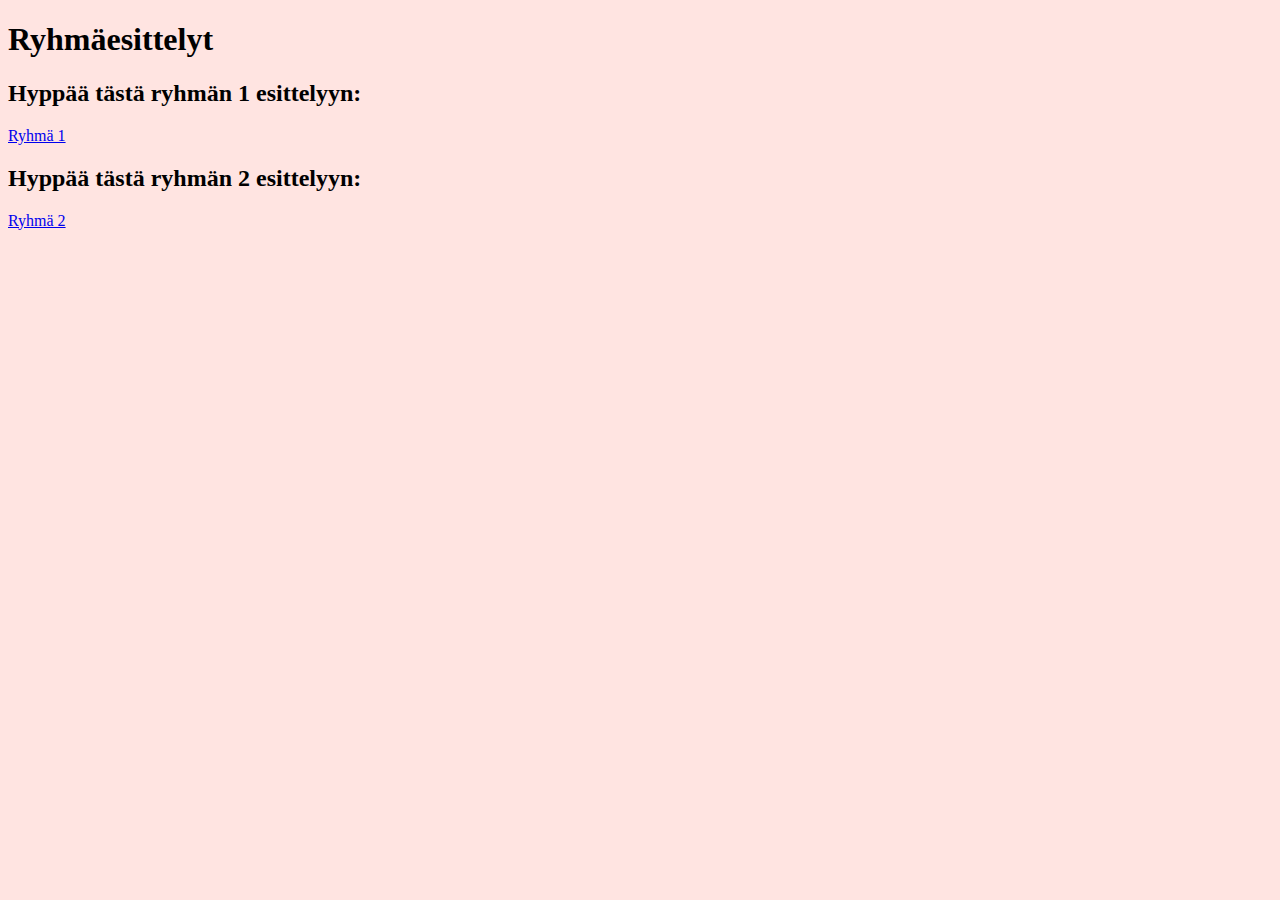
<file: index.html>
<!DOCTYPE html>
<html>
    <head>
        <title>Esittelysivu</title>
        <meta charset="utf-8" />
        <meta http-equiv="X-UA-Compatible" content="IE=edge">
        <link rel="stylesheet" href="styles.css">
    </head>
    <body>
        <h1>Ryhmäesittelyt</h1>
        <h2>Hyppää tästä ryhmän 1 esittelyyn:</h2>
        <a href="ryhma1.html">Ryhmä 1</a>
        <h2>Hyppää tästä ryhmän 2 esittelyyn:</h2>
        <a href="ryhma2.html">Ryhmä 2</a>
    </body>
</html>
</file>
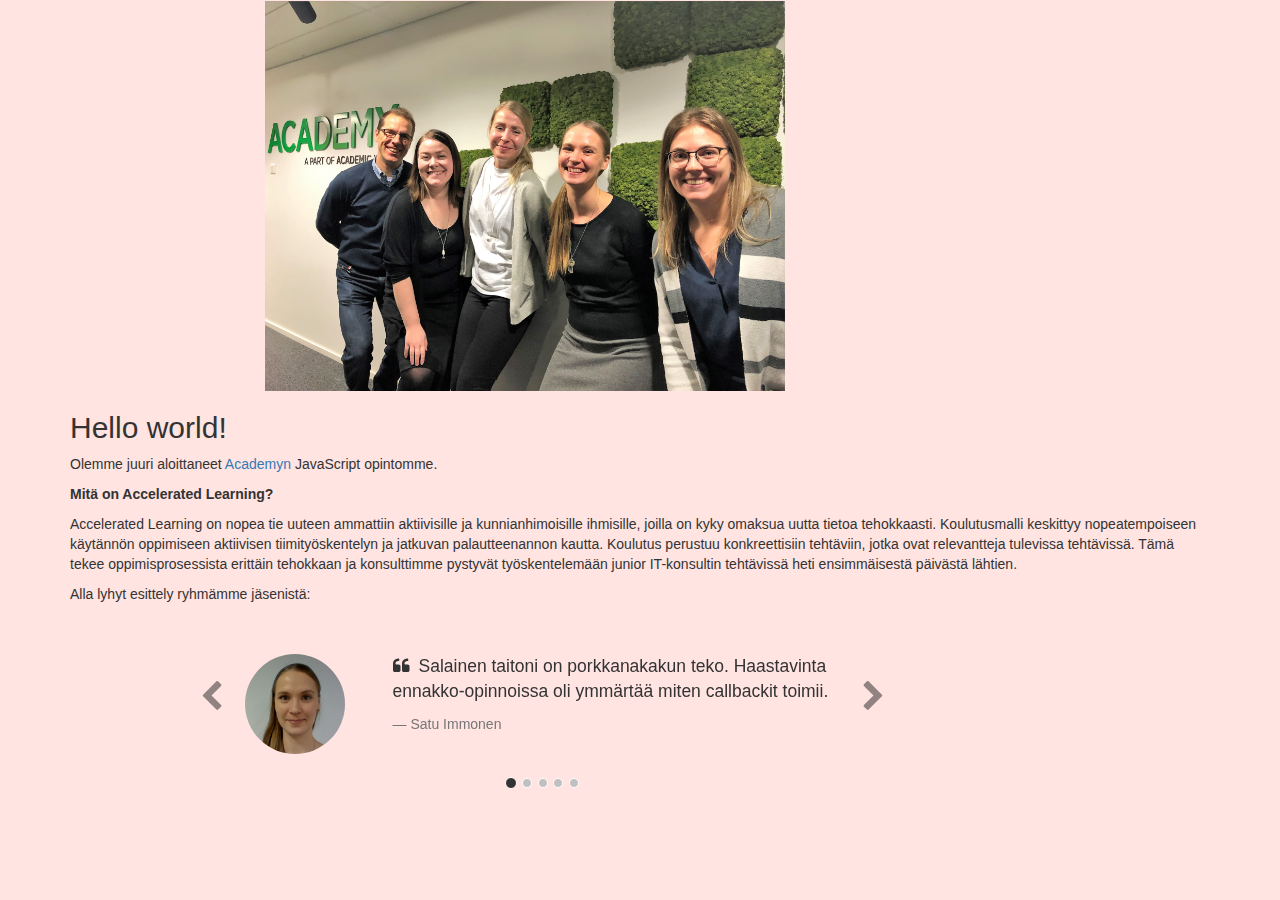
<file: ryhma2.html>
<!DOCTYPE html>
<html>
    <link href="https://maxcdn.bootstrapcdn.com/bootstrap/3.3.0/css/bootstrap.min.css" rel="stylesheet" id="bootstrap-css"/>
    <script src="https://code.jquery.com/jquery-1.11.1.min.js"></script>
    <script src="https://maxcdn.bootstrapcdn.com/bootstrap/3.3.0/js/bootstrap.min.js"></script>

    <!------ Include the above in your HEAD tag ---------->
    
    <!-- Head tags to include FontAwesome -->
    <!--Haettu karusellin koodit sivulta: https://bootsnipp.com/snippets/featured/responsive-quote-carousel -->
    <head>
        <link href="https://netdna.bootstrapcdn.com/font-awesome/4.0.3/css/font-awesome.css" rel="stylesheet"/>
        <link rel="stylesheet" href="styles.css">
        <meta charset="utf-8"/>
        <script type="text/javascript" src="script.js"></script>
        </head>
    <body>
    <div class="container">
        <div class="row">
            <div class='col-md-10 text-center'>
            </div>
            <div class="paakuva">
                    <figure>
                        <img id="jotain"class= "col-md-offset-2 col-md-10 text-center" src= "images/varikorjattu_ryhma.jpg"  style="width: 550px;">
                    </figure>
                </div>
           
            <br/>

        </div>
        <div>
                <h2>Hello world!</h2>
                <p>Olemme juuri aloittaneet  <a href="https://www.academy.fi" target="_blank">Academyn</a> JavaScript opintomme.</p>
                <p><strong>Mitä on Accelerated Learning?</strong></p>
                <p>Accelerated Learning on nopea tie uuteen ammattiin aktiivisille ja kunnianhimoisille ihmisille, joilla on kyky omaksua uutta tietoa tehokkaasti. Koulutusmalli keskittyy nopeatempoiseen käytännön oppimiseen aktiivisen tiimityöskentelyn ja jatkuvan palautteenannon kautta. Koulutus perustuu konkreettisiin tehtäviin, jotka ovat relevantteja tulevissa tehtävissä. Tämä tekee oppimisprosessista erittäin tehokkaan ja konsulttimme pystyvät työskentelemään junior IT-konsultin tehtävissä heti ensimmäisestä päivästä lähtien.</p>     
                <p>Alla lyhyt esittely ryhmämme jäsenistä:</p>
            </div>
        <div class='row'>
        <div class='col-md-offset-1 col-md-8'>
            <div class="carousel slide" data-ride="carousel" id="quote-carousel">
            <!-- Bottom Carousel Indicators -->
            <ol class="carousel-indicators">
                <li data-target="#quote-carousel" data-slide-to="0" class="active"></li>
                <li data-target="#quote-carousel" data-slide-to="1"></li>
                <li data-target="#quote-carousel" data-slide-to="2"></li>
                <li data-target="#quote-carousel" data-slide-to="3"></li>
                <li data-target="#quote-carousel" data-slide-to="4"></li>
            </ol>
            
            <!-- Carousel Slides / Quotes -->
            <div class="carousel-inner">
            
                <!-- Satu -->
                <div class="item active">
                <blockquote>
                    <div class="row">
                    <div class="col-sm-3 text-center">
                        <img class="img-circle" src="images/satu.jpg" style="width: 100px;height:100px;">
                    </div>
                    <div class="col-sm-9">
                        <p>Salainen taitoni on porkkanakakun teko. Haastavinta ennakko-opinnoissa oli ymmärtää miten callbackit toimii.</p>
                        <small>Satu Immonen</small>
                    </div>
                    </div>
                </blockquote>
                </div>
                <!-- Sanna -->
                <div class="item">
                <blockquote>
                    <div class="row">
                    <div class="col-sm-3 text-center">
                        <img class="img-circle" src="images/sanna.jpg" style="width: 100px;height:100px;">
                    </div>
                    <div class="col-sm-9">
                        <p>Innokkaasti uudelle uralle lähtenyt viestijä, tuleva Javascript-velho. Haasteita aiheuttaa vielä event handlerit ja callbackit. Salainen aseeni on tarkka oikolukeminen!</p>
                        <small>Sanna Launonen</small>
                    </div>
                    </div>
                </blockquote>
                </div>
                <!-- Laura -->
                <div class="item">
                <blockquote>
                    <div class="row">
                    <div class="col-sm-3 text-center">
                        <img class="img-circle" src="images/Laura_pienennetty.jpg" style="width: 100px;height:100px;">
                    </div>
                    <div class="col-sm-9">
                        <p>Haasteena oli, että sitä mukaa, kun esiopinnoissa oppi uuden moduulin asiat, edelliset opitut asiat alkoivat haihtua mielestä - uutta tietoa tuli niin paljon. Salainen kykyni on löytää halpoja lentoja hauskoihin kohteisiin.</p>
                        <small>Laura Muttilainen</small>
                    </div>
                    </div>
                </blockquote>
                </div>
                <!--Riina-->
                <div class="item">
                <blockquote>
                    <div class="row">
                    <div class="col-sm-3 text-center">
                        <img class="img-circle" src="images/image.png" style="width: 100px;height:100px;">
                    </div>
                    <div class="col-sm-9">
                        <p>Salainen taitoni: Google. Haastavinta ennakko-opinnoissa oli ajan puute, Node.js.</p>
                        <small>Riina Moilanen</small>
                    </div>
                    </div>
                </blockquote>
                </div>
                <!--Jukka-->
                <div class="item">
                <blockquote>
                    <div class="row">
                    <div class="col-sm-3 text-center">
                        <img class="img-circle" src="images/IMG_20190107_150441.jpg" style="width: 100px;height:100px;">
                    </div>
                    <div class="col-sm-9">
                        <p>IT-osaamista viime vuosituhannelta ja kaikki ne taidot ovat julkisia. :D Vaikeinta oli malttaa nukkua.</p>
                        <small>Jukka Alkunen</small>
                    </div>
                    </div>
                </blockquote>
                </div>
            </div>
            
            <!-- Carousel Buttons Next/Prev -->
            <a data-slide="prev" href="#quote-carousel" class="left carousel-control"><i class="fa fa-chevron-left"></i></a>
            <a data-slide="next" href="#quote-carousel" class="right carousel-control"><i class="fa fa-chevron-right"></i></a>
            </div>                          
        </div>
        </div>
    </div>        
    </body>
</html>
</file>
<file: styles.css>
body{
  background-color: mistyrose;
}


div > h2 {
  font-family: Arial, Helvetica, sans-serif;
}

.col-md-10 text-center {
  display: block;
  margin-left:auto;
  margin-right: auto;
  width:50%;
}

/* carousel */
#quote-carousel 
{
  padding: 0 10px 30px 10px;
  margin-top: 30px;
}

/* Control buttons  */
#quote-carousel .carousel-control
{
  background: none;
  color: #222;
  font-size: 2.3em;
  text-shadow: none;
  margin-top: 30px;
}
/* Previous button  */
#quote-carousel .carousel-control.left 
{
  left: -12px;
}
/* Next button  */
#quote-carousel .carousel-control.right 
{
  right: -12px !important;
}
/* Changes the position of the indicators */
#quote-carousel .carousel-indicators 
{
  right: 50%;
  top: auto;
  bottom: 0px;
  margin-right: -19px;
}
/* Changes the color of the indicators */
#quote-carousel .carousel-indicators li 
{
  background: #c0c0c0;
}
#quote-carousel .carousel-indicators .active 
{
  background: #333333;
}
#quote-carousel img
{
  width: 250px;
  height: 100px
}
/* End carousel */

.item blockquote {
    border-left: none; 
    margin: 0;
}

.item blockquote img {
    margin-bottom: 10px;
}

.item blockquote p:before {
    content: "\f10d";
    font-family: 'Fontawesome';
    float: left;
    margin-right: 10px;
}



/**
  MEDIA QUERIES
*/

/* Small devices (tablets, 768px and up) */
@media (min-width: 768px) { 
    #quote-carousel 
    {
      margin-bottom: 0;
      padding: 0 40px 30px 40px;
    }
    
}

/* Small devices (tablets, up to 768px) */
@media (max-width: 768px) { 
    
    /* Make the indicators larger for easier clicking with fingers/thumb on mobile */
    
    #quote-carousel .carousel-indicators {
        bottom: -20px !important;  
    }
    #quote-carousel .carousel-indicators li {
        display: inline-block;
        margin: 0px 5px;
        width: 15px;
        height: 15px;
    }
    #quote-carousel .carousel-indicators li.active {
        margin: 0px 5px;
        width: 20px;
        height: 20px;
    }
}
</file>
